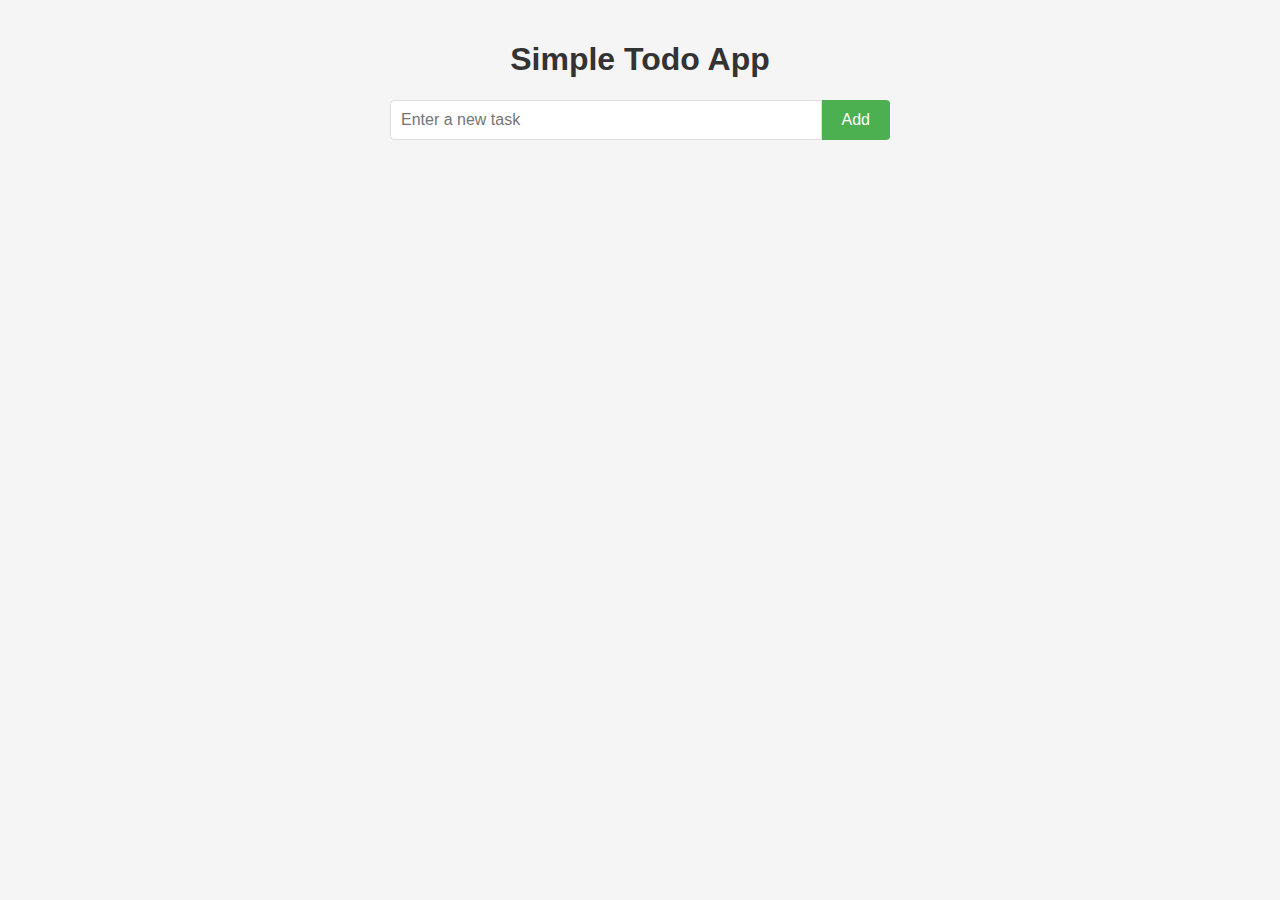
<file: todo-app/index.html>
<!DOCTYPE html>
<html lang="en">
<head>
    <meta charset="UTF-8">
    <meta name="viewport" content="width=device-width, initial-scale=1.0">
    <title>Simple Todo App</title>
    <link rel="stylesheet" href="style.css">
</head>
<body>
    <h1>Simple Todo App</h1>
    <form id="todo-form">
        <input type="text" id="todo-input" placeholder="Enter a new task">
        <button type="submit" id="add-button">Add</button>
    </form>
    <ul id="todo-list"></ul>

    <script src="script.js">
    </script>
</body>
</html>
</file>
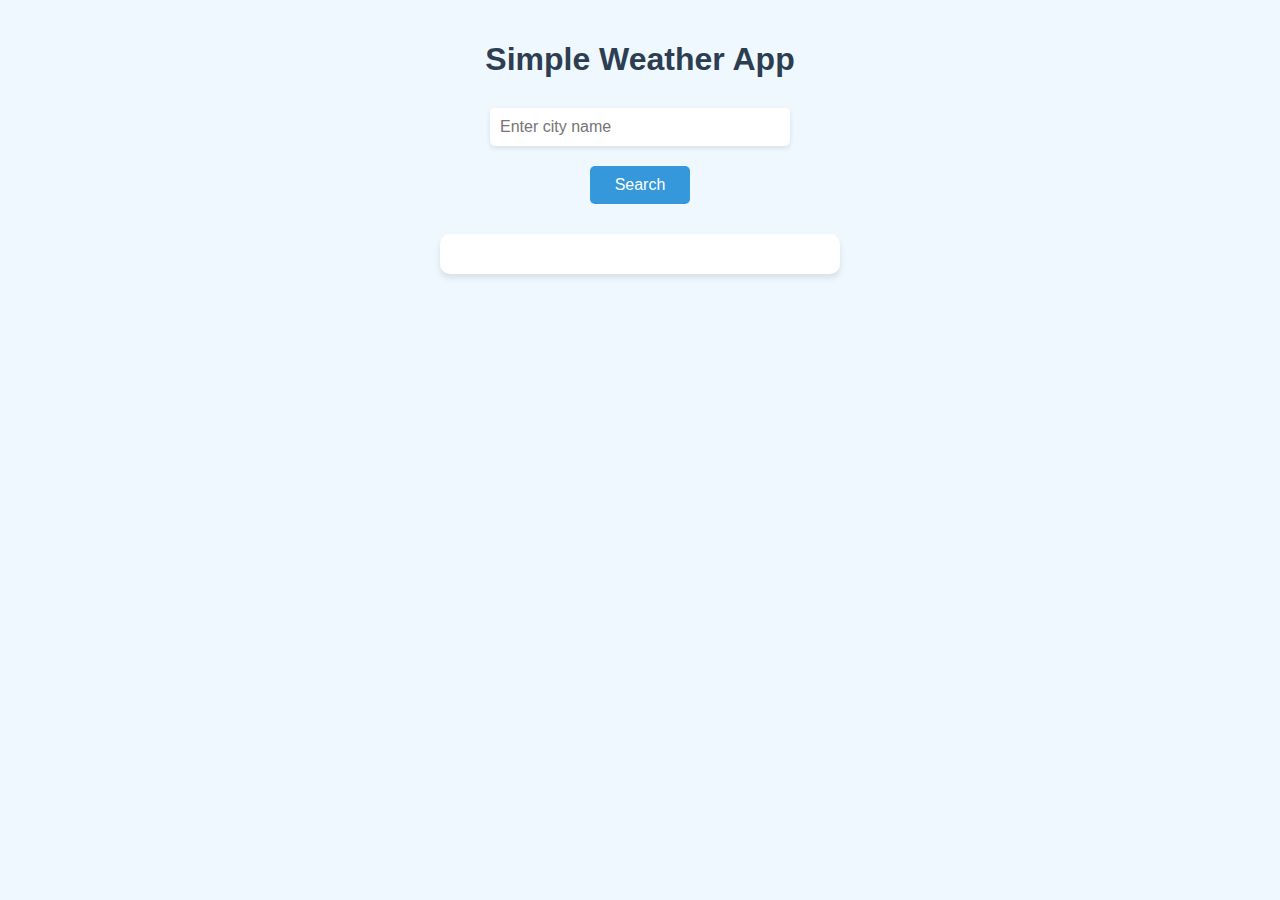
<file: weather-app/index.html>
<!DOCTYPE html>
<html lang="en">
<head>
    <meta charset="UTF-8">
    <meta name="viewport" content="width=device-width, initial-scale=1.0">
    <title>Simple Weather App</title>
    <link rel="stylesheet" href="style.css">
</head>
<body>
    <h1>Simple Weather App</h1>
    <input type="text" id="city-input" placeholder="Enter city name">
    <button onclick="getWeather()">Search</button>
    <div id="weather-info"></div>

    <script src="script.js"> </script>
</body>
</html>
</file>
<file: todo-app/style.css>
body {
            font-family: Arial, sans-serif;
            max-width: 500px;
            margin: 0 auto;
            padding: 20px;
            background-color: #f5f5f5;
        }
        h1 {
            text-align: center;
            color: #333;
        }
        #todo-form {
            display: flex;
            margin-bottom: 20px;
        }
        #todo-input {
            flex-grow: 1;
            padding: 10px;
            font-size: 16px;
            border: 1px solid #ddd;
            border-radius: 4px 0 0 4px;
        }
        #add-button {
            padding: 10px 20px;
            font-size: 16px;
            background-color: #4CAF50;
            color: white;
            border: none;
            border-radius: 0 4px 4px 0;
            cursor: pointer;
        }
        #add-button:hover {
            background-color: #45a049;
        }
        ul {
            list-style-type: none;
            padding: 0;
        }
        li {
            background-color: white;
            margin-bottom: 10px;
            padding: 10px;
            display: flex;
            align-items: center;
            border-radius: 4px;
            box-shadow: 0 2px 4px rgba(0,0,0,0.1);
        }
        .todo-text {
            flex-grow: 1;
            margin-right: 10px;
        }
        .completed {
            text-decoration: line-through;
            color: #888;
        }
        .delete-button {
            background-color: #f44336;
            color: white;
            border: none;
            padding: 5px 10px;
            border-radius: 3px;
            cursor: pointer;
        }
        .delete-button:hover {
            background-color: #d32f2f;
        }
</file>
<file: weather-app/style.css>
body {
            font-family: 'Segoe UI', Tahoma, Geneva, Verdana, sans-serif;
            max-width: 400px;
            margin: 0 auto;
            padding: 20px;
            text-align: center;
            background-color: #f0f8ff;
            color: #333;
        }
        h1 {
            color: #2c3e50;
            margin-bottom: 20px;
        }
        input, button {
            font-size: 1em;
            padding: 10px;
            margin: 10px 0;
            border: none;
            border-radius: 5px;
        }
        input {
            width: 70%;
            background-color: #fff;
            box-shadow: 0 2px 5px rgba(0,0,0,0.1);
        }
        button {
            width: 25%;
            background-color: #3498db;
            color: white;
            cursor: pointer;
            transition: background-color 0.3s ease;
        }
        button:hover {
            background-color: #2980b9;
        }
        #weather-info {
            margin-top: 20px;
            background-color: white;
            padding: 20px;
            border-radius: 10px;
            box-shadow: 0 4px 6px rgba(0,0,0,0.1);
        }
        #weather-info h2 {
            color: #2c3e50;
            margin-bottom: 10px;
        }
        #weather-info p {
            margin: 5px 0;
        }
        @media (max-width: 480px) {
            body {
                padding: 10px;
            }
            input, button {
                width: 100%;
                margin: 5px 0;
            }
        }
</file>
